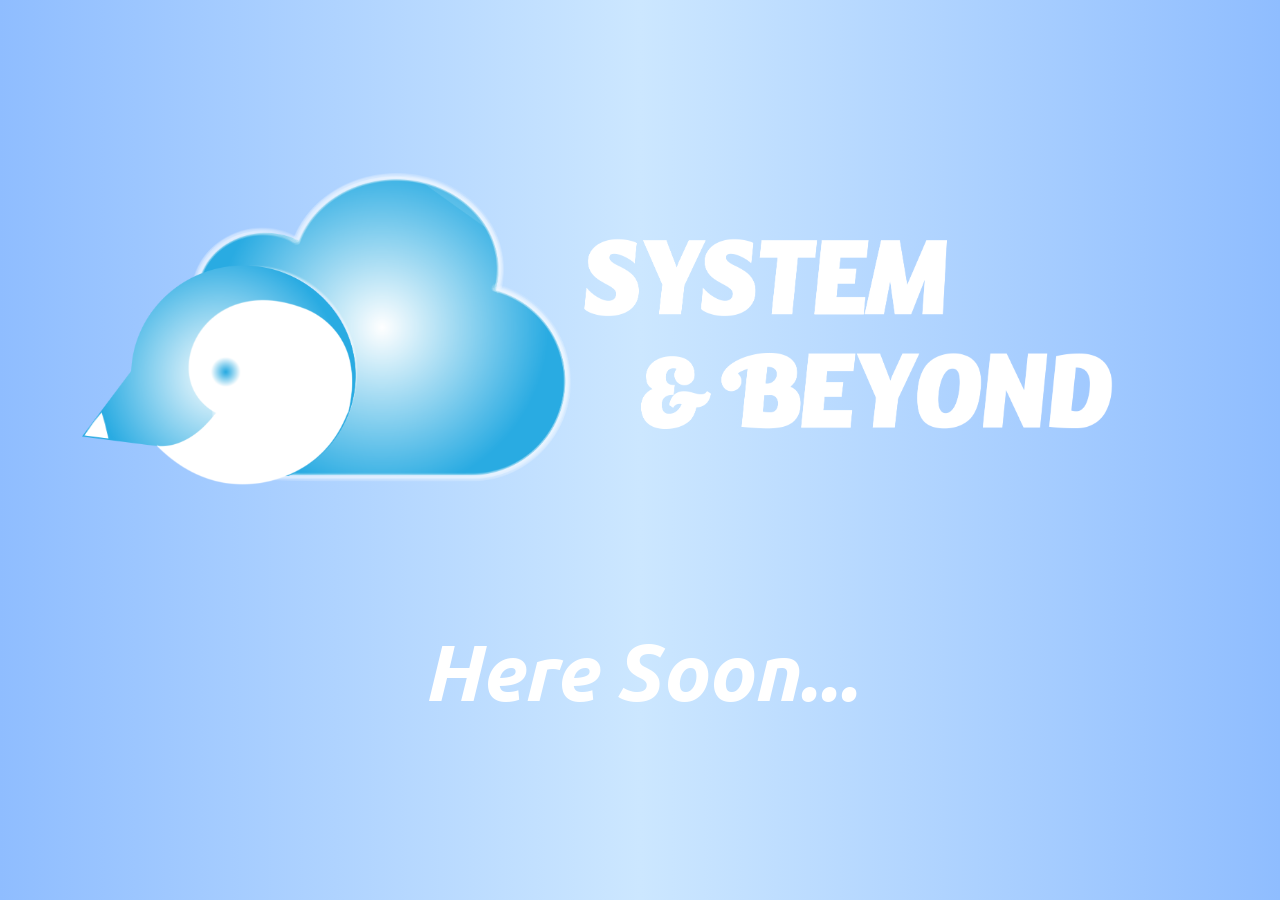
<file: index.html>
<!DOCTYPE html>
<html lang="en">
<head>
    <meta charset="UTF-8">
    <meta name="viewport" content="width=device-width, initial-scale=1.0">
    <title>System and Beyond</title>
    <link rel="stylesheet" href="./systemandbeyond.css">
    <link href="https://cdn.jsdelivr.net/npm/bootstrap@5.3.3/dist/css/bootstrap.min.css" rel="stylesheet" integrity="sha384-QWTKZyjpPEjISv5WaRU9OFeRpok6YctnYmDr5pNlyT2bRjXh0JMhjY6hW+ALEwIH" crossorigin="anonymous">
    <script src="https://cdn.jsdelivr.net/npm/bootstrap@5.3.3/dist/js/bootstrap.bundle.min.js" integrity="sha384-YvpcrYf0tY3lHB60NNkmXc5s9fDVZLESaAA55NDzOxhy9GkcIdslK1eN7N6jIeHz" crossorigin="anonymous"></script>
    <link rel="preconnect" href="https://fonts.googleapis.com">
    <link rel="preconnect" href="https://fonts.gstatic.com" crossorigin>
    <link href="https://fonts.googleapis.com/css2?family=Ubuntu:ital,wght@0,300;0,400;0,500;0,700;1,300;1,400;1,500;1,700&display=swap" rel="stylesheet">
</head>
<body>
    <div class="container main">
        <div class="img-container">
            <img class="logo" src="./img/Logo_alpha_horizontal_white.png" alt="SystemAndBeyondLogo">
        </div>
        <div class="text">
            <h1> Here Soon... </h1>
        </div>
    </div>
</body>
</html>
</file>
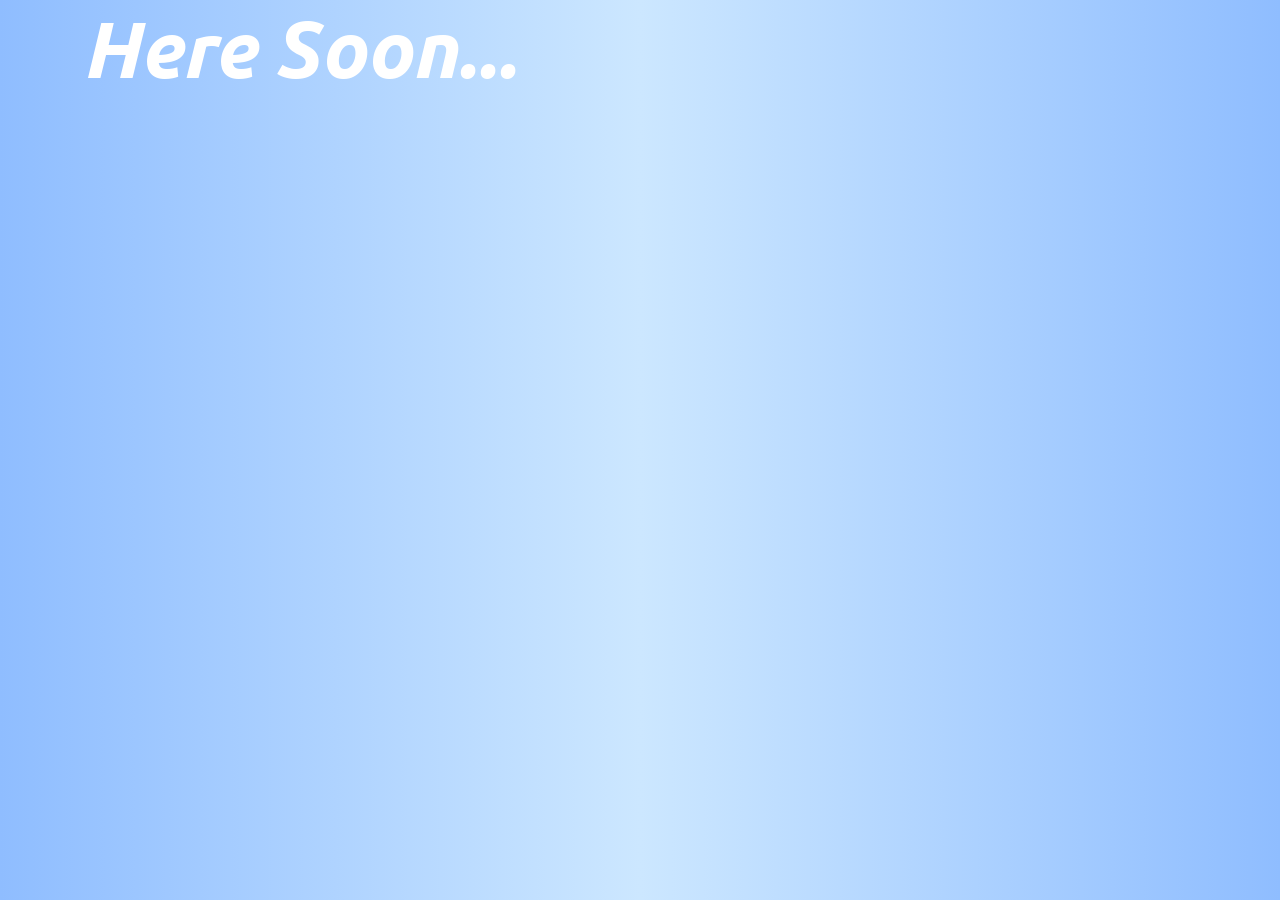
<file: systemandbeyond.html>
<!DOCTYPE html>
<html lang="en">
<head>
    <meta charset="UTF-8">
    <meta name="viewport" content="width=device-width, initial-scale=1.0">
    <title>System and Beyond</title>
    <link rel="stylesheet" href="./systemandbeyond.css">
    <link href="https://cdn.jsdelivr.net/npm/bootstrap@5.3.3/dist/css/bootstrap.min.css" rel="stylesheet" integrity="sha384-QWTKZyjpPEjISv5WaRU9OFeRpok6YctnYmDr5pNlyT2bRjXh0JMhjY6hW+ALEwIH" crossorigin="anonymous">
    <script src="https://cdn.jsdelivr.net/npm/bootstrap@5.3.3/dist/js/bootstrap.bundle.min.js" integrity="sha384-YvpcrYf0tY3lHB60NNkmXc5s9fDVZLESaAA55NDzOxhy9GkcIdslK1eN7N6jIeHz" crossorigin="anonymous"></script>
    <link rel="preconnect" href="https://fonts.googleapis.com">
    <link rel="preconnect" href="https://fonts.gstatic.com" crossorigin>
    <link href="https://fonts.googleapis.com/css2?family=Ubuntu:ital,wght@0,300;0,400;0,500;0,700;1,300;1,400;1,500;1,700&display=swap" rel="stylesheet">
</head>
<body>
    <div class="container">
        <div class="text">
            <h1> Here Soon... </h1>
        </div>
    </div>
</body>
</html>
</file>
<file: systemandbeyond.css>
body{
    margin: 0;
    padding: 0;
    box-sizing: border-box;
    /* background-image: url('./sbwallpaper.jpg'); */
    background: rgb(143,189,255);
    background: linear-gradient(90deg, rgba(143,189,255,1) 0%, rgba(204,231,255,1) 50%, rgba(143,189,255,1) 100%);
}
.main{
    display: flex;
    flex-direction: column;
    justify-content: center;
    align-items: center;
}
.img-container{
    height: 50%;
}
.logo{
    max-height: 100%;
    max-width: 100%;
}

.text h1{
    color: white;
    font-family: "Ubuntu", sans-serif;
    font-weight: 1000;
    font-style: italic;
    font-size: 5rem;
}
.container{
    width: 100vw;
    height: 100vh;
    display: flex;
}

@media only screen and (max-width: 768px) {
    .img-container{
        height: 30%;
    }
    .logo{
        max-height: 100%;
        max-width: 100%;
    }
    
    .text h1{
        color: white;
        font-family: "Ubuntu", sans-serif;
        font-weight: 1000;
        font-style: italic;
        font-size: 3rem;
    }
}
</file>
